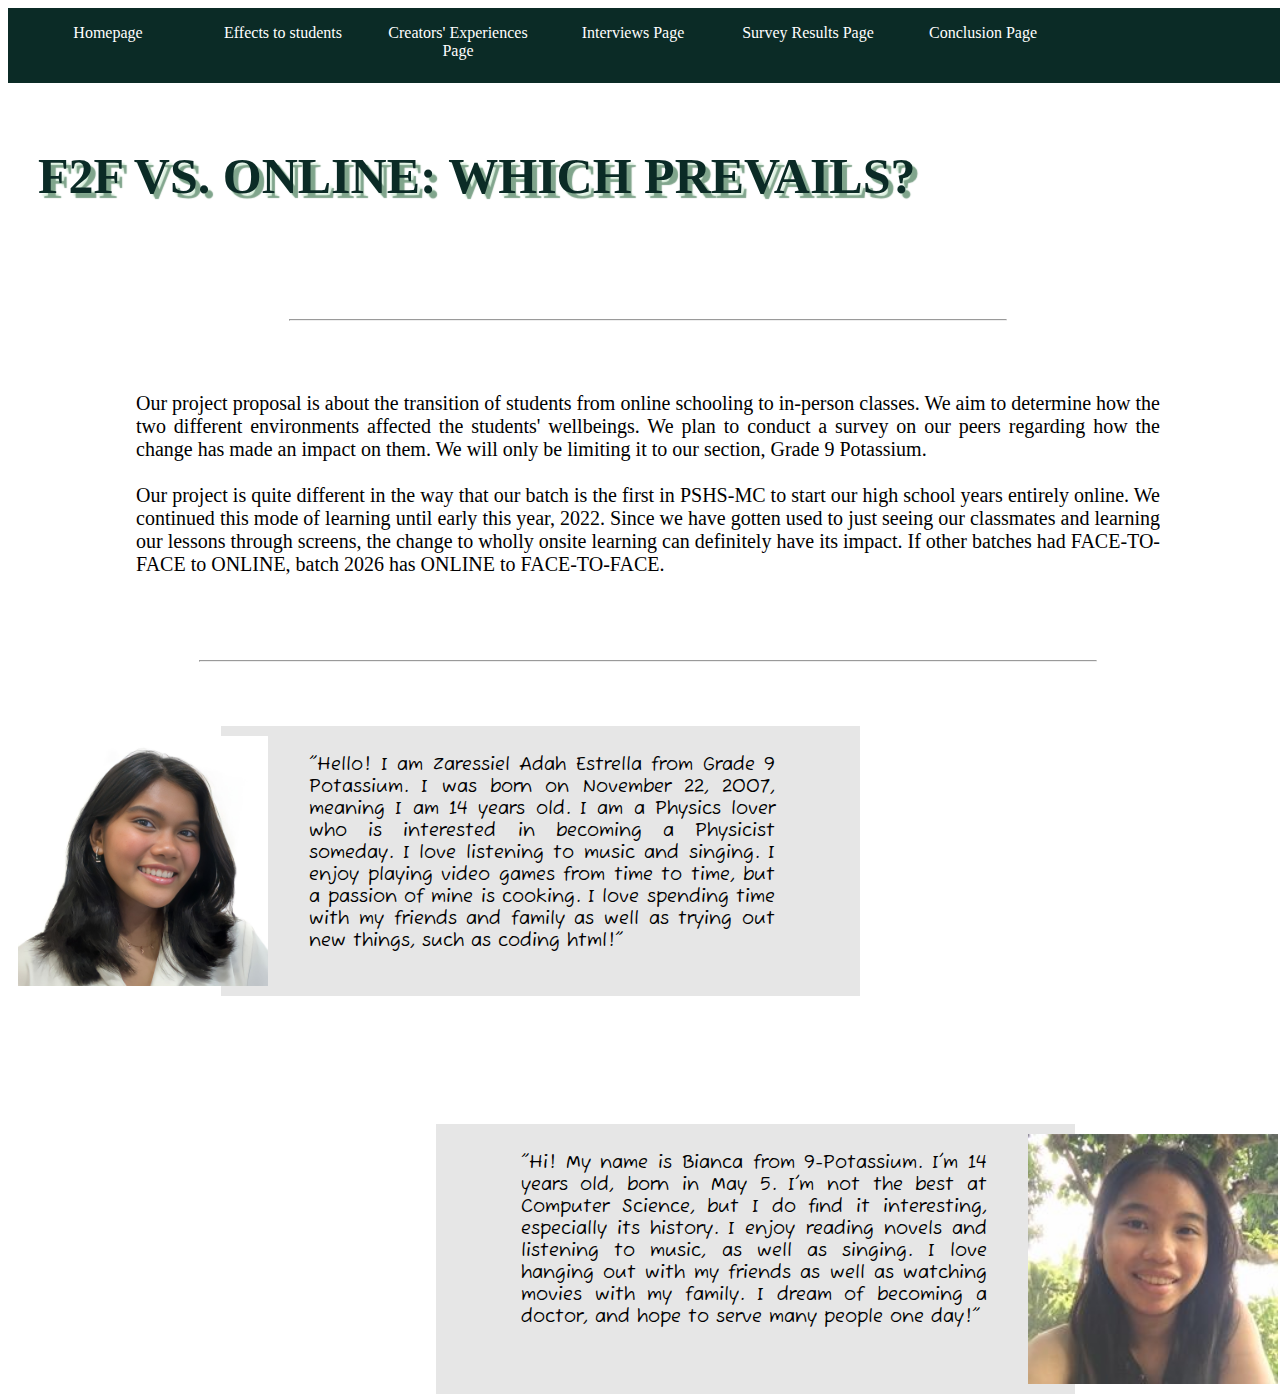
<file: index.html>
<DOCTYPE html>
  <html>

  <head>
    <title>Homepage </title>

    <meta charset="UTF-8">

    <meta name="author" content="Zaressiel Adah Estrella, Bianca Aurora Lim">

    <meta name="keywords" content="HTML, CSS, JavaScript">

    <meta name="revised" content="22-09-2022">

    <link href="css/style.css" rel="stylesheet" type="text/css">


  </head>

  <body>

    <!--Homepage Hyperlinks-->
  <div id="container" >
    
    <!--Homepage Link-->

    <a href= "https://CS3Qtr1ProjectHomepage.zacestrella.repl.co"> 
      <div class="linkboxes_p">
        <p> 
          Homepage
        </p>
      </div>
    </a>

    <!--Effects Link-->
    <a href= "https://cs3qtr1projectsubpage1.bajlim.repl.co/"> 
      <div class="linkboxes_p">
        <p> 
          Effects to students 
        </p>
      </div>
    </a>

    <!--Creators' Experiences Page Link-->
    <a href= "https://CS3Qtr1ProjectSubpage2.bajlim.repl.co"> 
      <div class="linkboxes_p">
        <p> 
          Creators' Experiences Page 
        </p>
      </div>
    </a>

    <!--Interviews Page Link-->
    <a href= ""> 
      <div class="linkboxes_p">
        <p> 
         Interviews Page 
        </p>
      </div>
    </a>    

    <!--Survey Results Page Link-->
    <a href= ""> 
      <div class="linkboxes_p">
        <p> 
          Survey Results Page
        </p>
      </div>
    </a>  

    <!--Conclusion Page Link-->
    <a href= ""> 
      <div class="linkboxes_p">
        <p> 
          Conclusion Page
        </p>
      </div>
    </a>   

  </div>
    

    <!--Homepage Header-->
    <div id="containerintro">
      <h1 class="intro">
        F2F VS. ONLINE: WHICH PREVAILS?
      </h1>
    </div>


    <!--Homepage Introduction-->
    <div id="container_description">
      <hr>
    <p id="homepagedescription" class="textstyles">Our project proposal is about the transition of students from online schooling to in-person classes. We aim to determine how the two different environments affected the students' wellbeings. We plan to conduct a survey on our peers regarding how the change has made an impact on them. We will only be limiting it to our section, Grade 9 Potassium.
<br></br>
Our project is quite different in the way that our batch is the first in PSHS-MC to start our high school years entirely online. We continued this mode of learning until early this year, 2022. Since we have gotten used to just seeing our classmates and learning our lessons through screens, the change to wholly onsite learning can definitely have its impact. If other batches had FACE-TO-FACE to ONLINE, batch 2026 has ONLINE to FACE-TO-FACE.
</p> 
    
</div>

    <div>
      <hr>
    </div>
    <!--About the creators-->

    <div id="creator1container">

    
       <div id="creator1_image">
      <img src="images/IDPhoto2022-23.JPG" alt="Creator 1 of Website: Zaressiel Adah C. Estrella"> 
</div>
        <div id="creator1_textcontainer">
      <p id="creator1_text">  "Hello! I am Zaressiel Adah Estrella from Grade 9 Potassium. I was born on November 22, 2007, meaning I am 14 years old. I am a Physics lover who is interested in becoming a Physicist someday. I love listening to music and singing. I enjoy playing video games from time to time, but a passion of mine is cooking. I love spending time with my friends and family as well as trying out new things, such as coding html!" </p>

         
          
        </div>
    </div>

      <div id="creator2container">
        
      <div id="creator2_image">
      <img src="images/BiancaLimPhoto.JPG" alt="Creator 2 of Website: Bianca Aurora Lim">
</div>

    <div id="creator2_textcontainer">
      <p id="creator2_text"> "Hi! My name is Bianca from 9-Potassium. I'm 14 years old, born in May 5. I'm not the best at Computer Science, but I do find it interesting, especially its history. I enjoy reading novels and listening to music, as well as singing. I love hanging out with my friends as well as watching movies with my family. I dream of becoming a doctor, and hope to serve many people one day!" </p>
     
    </div>
      </div>
   

  </body>

  </html>
</file>
<file: css/style.css>
@import url('https://fonts.googleapis.com/css2?family=Fuzzy+Bubbles&display=swap');

html, body {
  height: 100vh;
  width: 100%;
}

#container {
  width: 200%;
  height: 75px;
  overflow: hidden;
        position: sticky;
        position: -webkit-sticky;
  top: 0;
  background:  #0B2B26;
}

.linkboxes_p{
  width: 150px;
  height: 75px;
  text-align: center;
  color: white;
  margin-left: 25;
  float: left;
  position: sticky;
  position: -webkit-sticky;
}

.linkboxes_p:hover {
  transform: scale(1.5); 
  background: #7ea59f;
  color: #354643;
}

#containerintro {
  width: 100%;
}

.intro  {
      font-family: 'Times New Roman';
      font-style: Bold;
      font-size: 50px;
      color:  #0B2B26;
      text-shadow: 5px 5px 1px #80a58c,
                   3px 3px 2px #DAF1DE;
      padding: 30px;
      width: 900px;
      text-align: Left;
    }

hr {
        width: 70%;
        margin-left: auto;
        margin-right: auto;
        margin-bottom: 5%;
        margin-top: 5%;
      }

#container_description {
  clear: left; 
  width: 80%;
  overflow: hidden;
  margin: 0 auto;
}

#homepagedescription {
    float: left;
    text-align: justify;
}

.textstyles {
  font-size: 20px;
  font: "Times New Roman";
}

#about_us {
    height: 175px;
    width: 50%;
    text-align: left;
    margin: 0 auto;
    font-family: 'Times New Roman';
    font-style: Bold;
    font-size: 50px;
    color: #DAF1DE;
    text-shadow:3px 3px 
}


#creator1container {  
    background-image:linear-gradient(to left, #e6e6e6 75%, Transparent 25%); 
    width: 65%;
    overflow: hidden;
    padding: 10px;
    margin-bottom: 10%;
    margin-top: 5%
}

#creator1_image img{
  width: 30%;
  float: left;
  margin-right: 5%
}

#creator1_textcontainer {
  float: left;
  width: 56%;
}

#creator1_text{
  font-family: 'Fuzzy Bubbles', cursive;
  font-size: 110%;
  text-align: justify;
}

#creator2container {  
    background-image:linear-gradient(to right, #e6e6e6 75%, Transparent 25%); 
    width: 65%;
    overflow: hidden;
    padding: 10px;
    float: right;
}

#creator2_image img{
  width: 30%;
  float: right;
  margin-left: 5%;
}

#creator2_textcontainer {
  float: right;
  width: 56%;
}

#creator2_text{
  font-family: 'Fuzzy Bubbles', cursive;
  font-size: 110%;
  text-align: justify;
}
</file>
